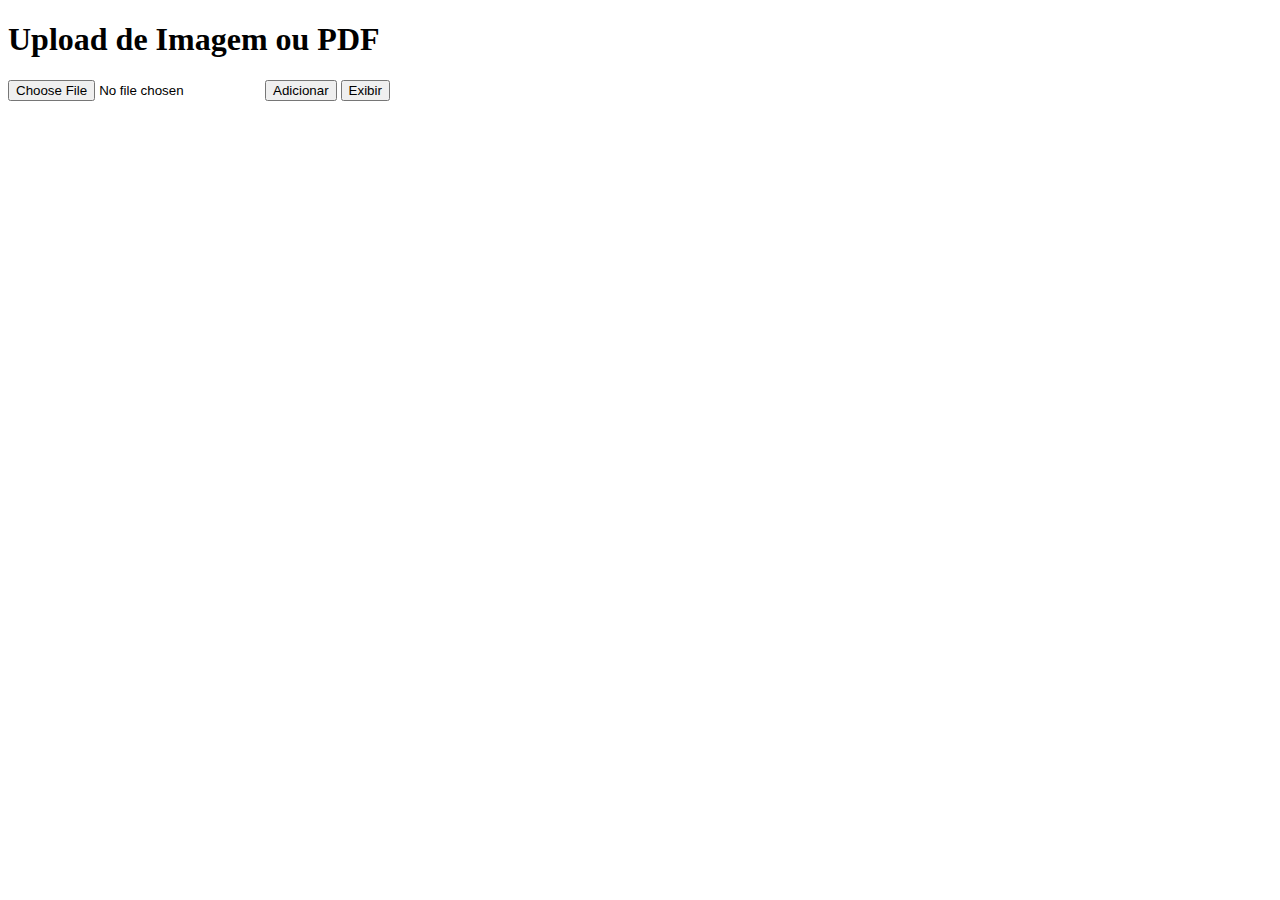
<file: js/AddArq/adicionarArq.html>
<!DOCTYPE html>
<html>
<head>
  <title>Upload de Imagem ou PDF</title>
  <style>
    #visualizacao {
      width: 100%;
      height: 600px;
    }
  </style>
  <script>
function exibirArquivo(input) {
      var file = input.files[0];
      var reader = new FileReader();
      reader.onload = function(e) {
        if (file.type.indexOf('image') !== -1) {
          document.getElementById('visualizacao').innerHTML = '<img src="' + e.target.result + '" alt="Imagem" />';
        } else if (file.type.indexOf('pdf') !== -1) {
          document.getElementById('visualizacao').innerHTML = '<iframe src="' + e.target.result + '" width="100%" height="100%"></iframe>';
        } else {
          document.getElementById('visualizacao').innerHTML = 'Formato de arquivo não suportado.';
        }
      };
      reader.readAsDataURL(file);
    }
//-----------------------------------------------------------------
var listaDocs = [];
var listaDocs = [
        {id: 0,
        nome: "Manual aviao 1",
        link: "https://www.caceres.mt.gov.br/fotos_institucional_downloads/2.pdf"
        },  
];
//-----------------------------------------------------------------
var id_teste = 1;
function criaDoc(){
   var input = document.getElementById("escolherArq");
   console.log(input.value);
   var id_doc = gerarID();
   var nome_doc = input.files[0].name;
   var link_doc = URL.createObjectURL(input.files[0]);
   addDoc(id_doc, nome_doc, link_doc);
   
}
//-----------------------------------------------------------------
function gerarID() {
  return id_teste++;
}
//-----------------------------------------------------------------    
function addDoc(id, nome, link) {
  listaDocs.push({id, nome, link });
  console.log(Object.values(listaDocs));
}
//-----------------------------------------------------------------
function escolherDoc() {
  var valores = "Digite o ID do documento que deseja exibir \n";
  for (var i = 0; i < listaDocs.length; i++) {
    var doc = listaDocs[i];
    valores += "ID: " + doc.id + " - " + doc.nome + "\n";
  }
  var idEscolhido = window.prompt(valores);
  var documentoEscolhido = listaDocs.find(function(doc) {
    return doc.id === parseInt(idEscolhido);
  });

  if (documentoEscolhido) {
    var mensagem = "ID escolhido: " + documentoEscolhido.id + "\n" +
      "Nome do documento: " + documentoEscolhido.nome + "\n" +
      "Link do documento: " + documentoEscolhido.link;
    alert(mensagem);

    document.getElementById('visualizacao').innerHTML = '<iframe src="' + documentoEscolhido.link + '" width="100%" height="100%">   </iframe>';
    
  } else {
    alert("ID do documento não encontrado.");
  }
}
//-----------------------------------------------------------------
/*# Autor: Arthur J de Oliveira Santos
# Data: 21 de junho de 2023
# Descrição: Este código possui funcionalidades de inserir e adicionar arquivos localmente
# Linkedin: https://www.linkedin.com/in/arthur-jacintho-de-oliveira-santos-3737b8261
# Github: https://github.com/ArthurJos04
# Obs:
*/
</script>
</head>
<body>
  <h1>Upload de Imagem ou PDF</h1>
  <input type="file" accept="image/*,.pdf" onchange="exibirArquivo(this)" id="escolherArq" />
  <button type="button" id="btnAddArquivoLista" onclick="criaDoc()">Adicionar</button>
  <button type="button" id="Exibir" onclick="escolherDoc()">Exibir</button>
  <div id="visualizacao"></div>
</body>
</html>
</file>
